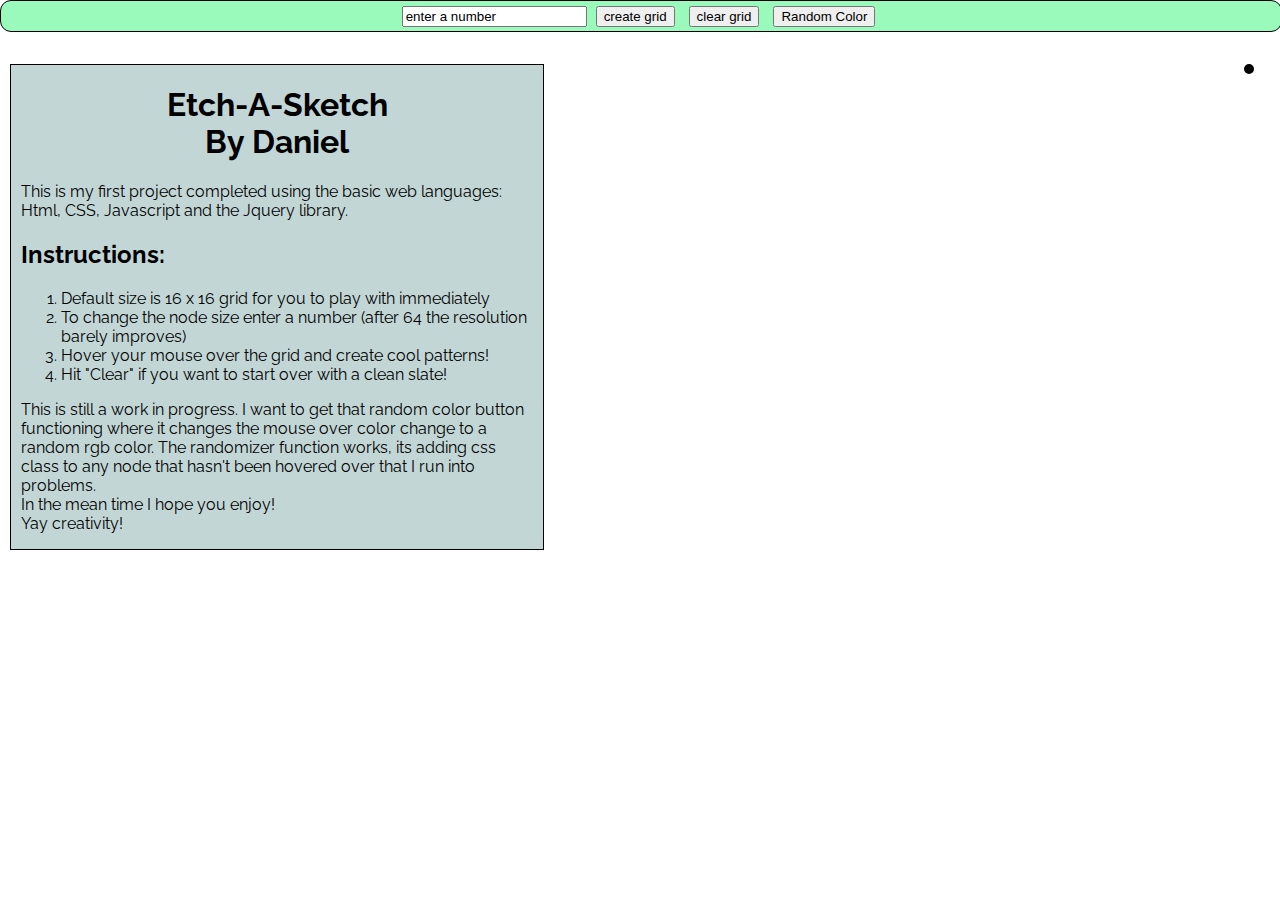
<file: index.html>
<!DOCTYPE html>
<html>
  <head>
    <meta charset="utf-8">
      <title> Sketch Project</title>
      <link href="EtchASketch/sketchStyle.css" rel="stylesheet" type="text/css">
      <link href="https://fonts.googleapis.com/css?family=Raleway" rel="stylesheet">
      <link href="https://fonts.googleapis.com/css?family=Dancing+Script" rel="stylesheet">
    </head>
<body>
<div class="nav">
  <input type="text" id="input" value="enter a number">
  <button id='creategrid'>create grid</button>
  <button id='cleargrid'>clear grid</button>
  <button id='randomcolor'>Random Color</button>
</div>
<div id="description">
  <h1>Etch-A-Sketch <br> By Daniel</h1>
  <p>This is my first project completed using the basic web languages: Html,
   CSS, Javascript and the Jquery library.
  <p>
  <h2>Instructions:</h2>
  <ol>
    <li>Default size is 16 x 16 grid for you to play with immediately</li>
    <li>To change the node size enter a number (after 64 the resolution barely improves)</li>
    <li>Hover your mouse over the grid and create cool patterns!</li>
    <li>Hit "Clear" if you want to start over with a clean slate!</li>
  </ol>
  <p>This is still a work in progress. I want to get that random color button functioning where it changes the mouse over color change to a random rgb color.
The randomizer function works, its adding css class to any node that hasn't been hovered over that I run into problems.
    <br> In the mean time I hope you enjoy!
    <br> Yay creativity!</p>
  </div>
<!-- Begin grid -->

  <div class="table">

  </div>
<!-- End grid -->
<script type="text/javascript" src="EtchASketch/sketchScript.js"></script>
<!-- cdn links -->
<script src="https://code.jquery.com/jquery-3.1.1.slim.min.js" integrity="sha384-A7FZj7v+d/sdmMqp/nOQwliLvUsJfDHW+k9Omg/a/EheAdgtzNs3hpfag6Ed950n" crossorigin="anonymous"></script>

</body>
</html>
</file>
<file: EtchASketch/sketchStyle.css>
body{
  background-color: white;
  margin:0 auto;
  padding:0;
  font-family:"Raleway"
}

.nav{
  width:100%;
  height:30px;
  background-color: #9AFABC;
  position:fixed;
  left:0;
  top:0;
  text-align: center;
  border-radius: 11px;
}
a{
  text-decoration: none;

}
button{
  margin:5px;
}

div{
  border:1px solid black;
}
#description{
  display:block;
  margin:5% 40px 10px 10px;
  margin-right: 0px;
  background-color: #c2d6d6;
  padding:0px 10px;
  float:left;
  width:40%;
  min-width: 350px;
  height:60%;
}
h1{
  text-align: center;
}
.green{
background-color:#9AFABC;
}

.table{
float:right;
display: inline-block;
background:#000;
margin:2%;
margin-top: 5%;
margin-left: 0px;
border:5px black solid;
border-radius:5px;
font-size:0;
}

.node{
  display:inline-block;
  border:none;
}

.sketch0{
  background:#42f49b;
  border-radius:10px;
}
.sketch1{
  background:#42f49b;
  border-radius:10px;
}
.sketch2{
  background:#42f49b;
  border-radius:10px;
}
.sketch3{
  background:#42f49b;
  border-radius:10px;
}


#size{

}
.resize{

}
</file>
